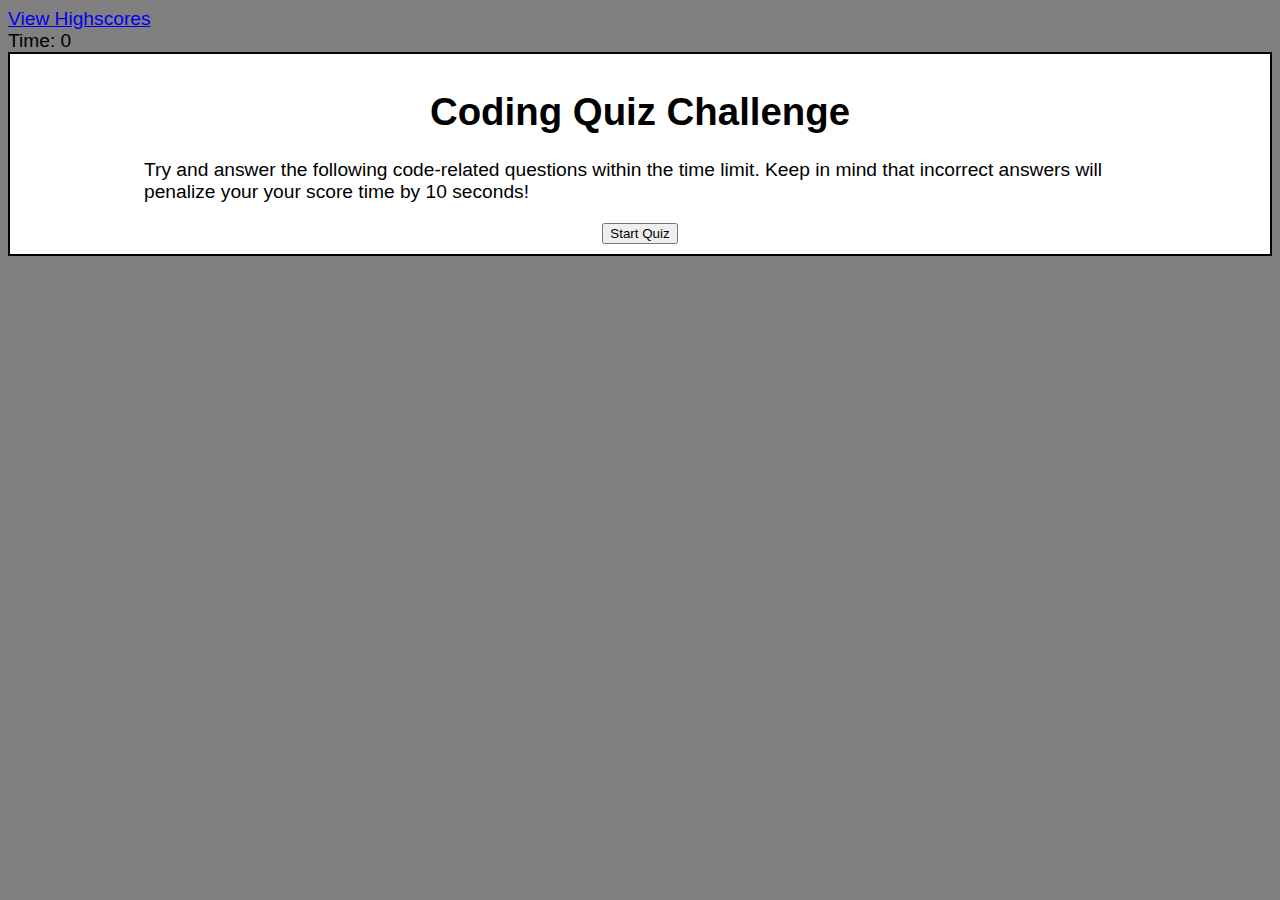
<file: index.html>
<!DOCTYPE html>
<html lang="en">

<head>
    <meta charset="UTF-8">
    <meta name="viewport" content="width=device-width, initial-scale=1.0">
    <meta http-equiv="X-UA-Compatible" content="ie=edge">
    <link rel="stylesheet" type="text/css" href="assets/style.css">
    <title>Coding Quiz</title>
</head>

<body>
    <div class="container">
        <!-- Top fixed header (highscores and timer) -->
        <header class="row">
            <div class="col-md-6" id="Highscores">
                <a href="./highScore.html">View Highscores</a>
            </div>
            <div class="col-md-6" id="timer">
                Time: <span id="time">0</span>
            </div>

        </header>

        <!-- Coding Challenge Title -->
        <section id="title-section" class="show">
            <div class="row">
                <div class="col-md-12">
                    <h1>Coding Quiz Challenge</h1>
                </div>
            </div>
            <div class="row">
                <div class="col-md-12">
                    <p>Try and answer the following code-related questions within the time limit. Keep in mind that
                        incorrect answers will penalize your your score time by 10 seconds!</p>
                </div>
            </div>
            <div class="row">
                <div class="col-md-12">
                    <button id="startButton">Start Quiz</button>
                </div>
            </div>
        </section>

        <!-- Coding questions -->
        <section id="quiz-section" class="hide">
            <div class="row">
                <div class="col-md-12 questions">
                    <h3 id="question-title"></h3>
                </div>
            </div>
            <div class="row">
                <div class="col-md-12" id="choices"></div>
                <div id="feedback" class="feedback hide"></div>
            </div>
        </section>

        <!-- High Score section -->
        <section id="highscore-section" class="hide">
            <div class="row">
                <div id="high-score" class="col-md-12">
                    <h2>All done!</h2>
                    <h3>Your final score is <span id="final-score">0</span></h3>
                    <label for="initials-area">Enter initials:</label>
                    <input type="text" name="initials-area" maxlength="4" id="initials">
                    <button id="submit-button" type="submit">Submit</button>
                </div>
            </div>
        </section>

        <script type="text/javascript" src="assets/questions.js"></script>
        <script type="text/javascript" src="assets/script.js"></script>
        <script type="text/javascript" src="assets/score.js"></script>

</body>

</html>
</file>
<file: assets/style.css>
body{
    font-family: Arial, Helvetica, sans-serif;
    font-size: larger;
    background-color: grey;
}

section{
    background-color: white;
    border: solid 2px black;
    padding: 10px;
}
.hide {
    display: none;
}

.show {
    display: block;
}
h1{
    text-align: center;
}

p{
    padding: 0 10%;
}

#startButton{
    display: block;
    margin: 0 auto;
}

.choice{
    display: block;
    margin-top: 10px;
}
</file>
